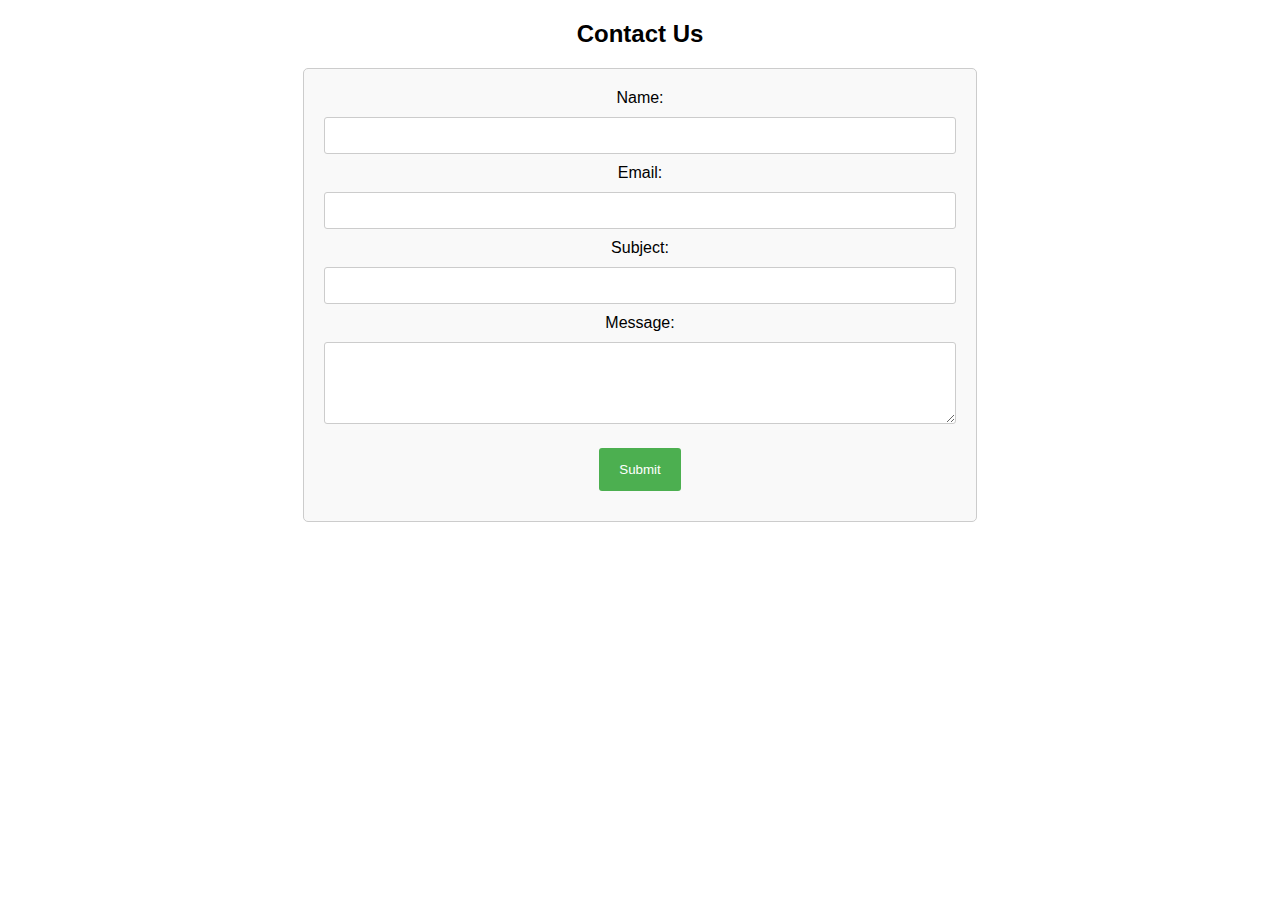
<file: contact.html>
<!DOCTYPE html>
<html lang="en">
<head>
    <meta charset="UTF-8">
    <meta name="viewport" content="width=device-width, initial-scale=1.0">
    <title>Contact Us</title>
    <style>
        body {
            font-family: Arial, sans-serif;
            text-align: center;
        }
        form {
            margin: 0 auto;
            width: 50%;
            padding: 20px;
            border: 1px solid #ccc;
            border-radius: 5px;
            background-color: #f9f9f9;
        }
        input[type="text"],
        input[type="email"],
        textarea {
            width: 100%;
            padding: 10px;
            margin: 10px 0;
            border: 1px solid #ccc;
            border-radius: 3px;
            box-sizing: border-box;
        }
        input[type="submit"] {
            background-color: #4CAF50;
            color: white;
            padding: 14px 20px;
            margin: 10px 0;
            border: none;
            border-radius: 3px;
            cursor: pointer;
        }
        input[type="submit"]:hover {
            background-color: #45a049;
        }
    </style>
</head>
<body>
    <h2>Contact Us</h2>
    <form action="mailto:Ramyawalia11@gmail.com" method="post" enctype="text/plain">
        <label for="name">Name:</label><br>
        <input type="text" id="name" name="name" required><br>
        <label for="email">Email:</label><br>
        <input type="email" id="email" name="email" required><br>
        <label for="subject">Subject:</label><br>
        <input type="text" id="subject" name="subject" required><br>
        <label for="message">Message:</label><br>
        <textarea id="message" name="message" rows="4" required></textarea><br>
        <input type="submit" value="Submit">
    </form>
</body>
</html>
</file>
